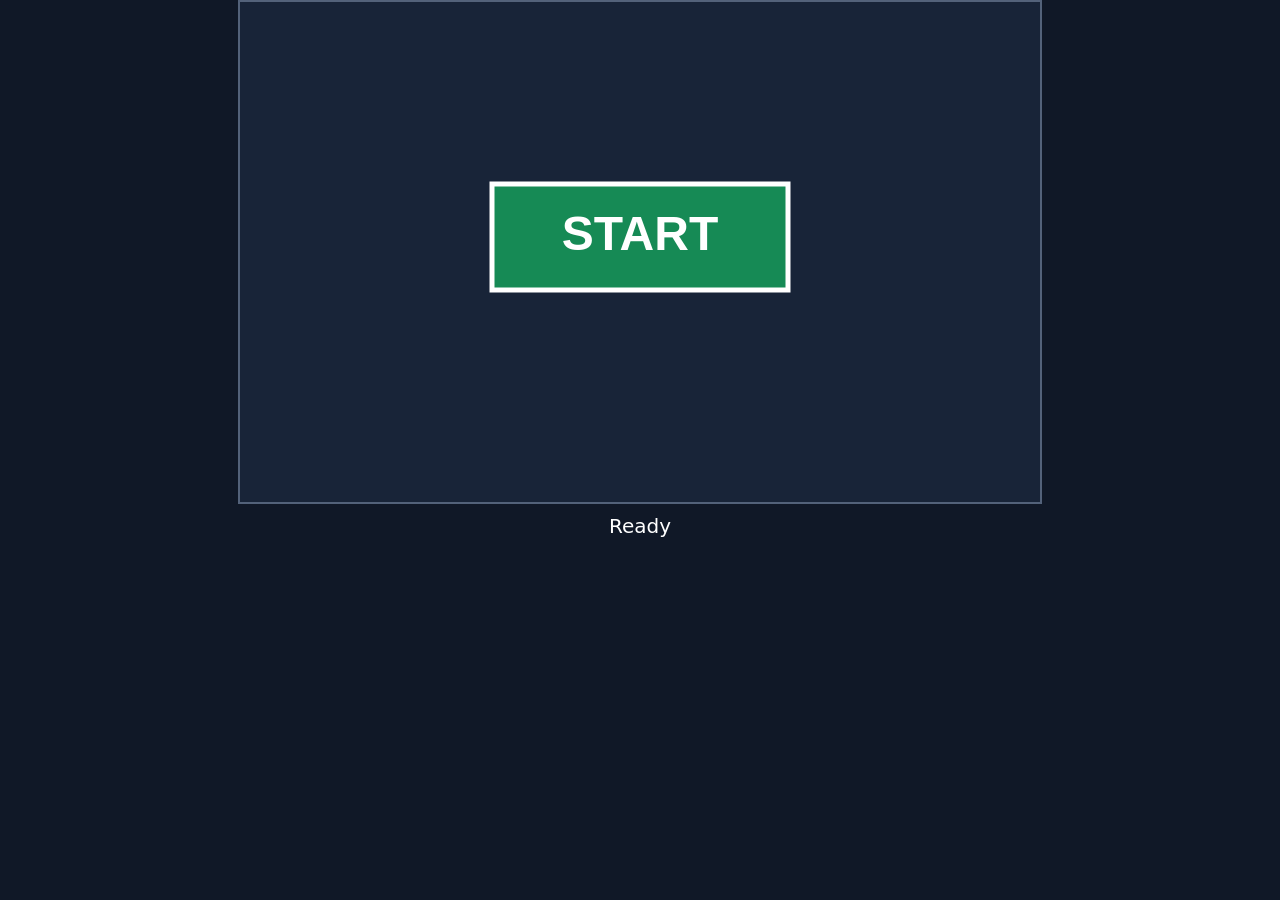
<file: tests_examples/game_demo/index.html>
<!doctype html>
<html lang="en">
<head>
  <meta charset="utf-8">
  <meta name="viewport" content="width=device-width, initial-scale=1">
  <title>TestBench Canvas Game Demo</title>
  <style>
    html, body { margin: 0; min-height: 100%; background: #101827; color: white; font: 20px system-ui, sans-serif; }
    body { display: grid; place-items: center; }
    main { text-align: center; }
    canvas { display: block; width: 800px; height: 500px; max-width: 95vw; border: 2px solid #53627a; background: #182438; }
    #status { min-height: 1.5em; margin: 10px; }
  </style>
</head>
<body>
  <main>
    <canvas id="game" width="800" height="500" aria-label="Test game canvas"></canvas>
    <div id="status">Ready</div>
  </main>
  <script>
    const canvas = document.querySelector("#game");
    const context = canvas.getContext("2d");
    const status = document.querySelector("#status");
    let playing = false;
    let startedAt = 0;
    let squareX = 0;

    function draw(timestamp = 0) {
      context.fillStyle = "#182438";
      context.fillRect(0, 0, canvas.width, canvas.height);
      if (!playing) {
        context.fillStyle = "#168a55";
        context.fillRect(250, 180, 300, 110);
        context.strokeStyle = "#ffffff";
        context.lineWidth = 5;
        context.strokeRect(252, 182, 296, 106);
        context.fillStyle = "#ffffff";
        context.font = "bold 48px Arial";
        context.textAlign = "center";
        context.textBaseline = "middle";
        context.fillText("START", 400, 235);
      } else {
        squareX = 30 + ((timestamp - startedAt) / 8) % 700;
        context.fillStyle = "#f4c542";
        context.fillRect(squareX, 230, 48, 48);
      }
      requestAnimationFrame(draw);
    }

    canvas.addEventListener("click", event => {
      const bounds = canvas.getBoundingClientRect();
      const x = (event.clientX - bounds.left) * canvas.width / bounds.width;
      const y = (event.clientY - bounds.top) * canvas.height / bounds.height;
      if (!playing && x >= 250 && x <= 550 && y >= 180 && y <= 290) {
        playing = true;
        startedAt = performance.now();
        status.textContent = "Level 1";
        setTimeout(() => {
          playing = false;
          status.textContent = "Game Over";
        }, 12000);
      }
    });

    requestAnimationFrame(draw);
  </script>
</body>
</html>
</file>
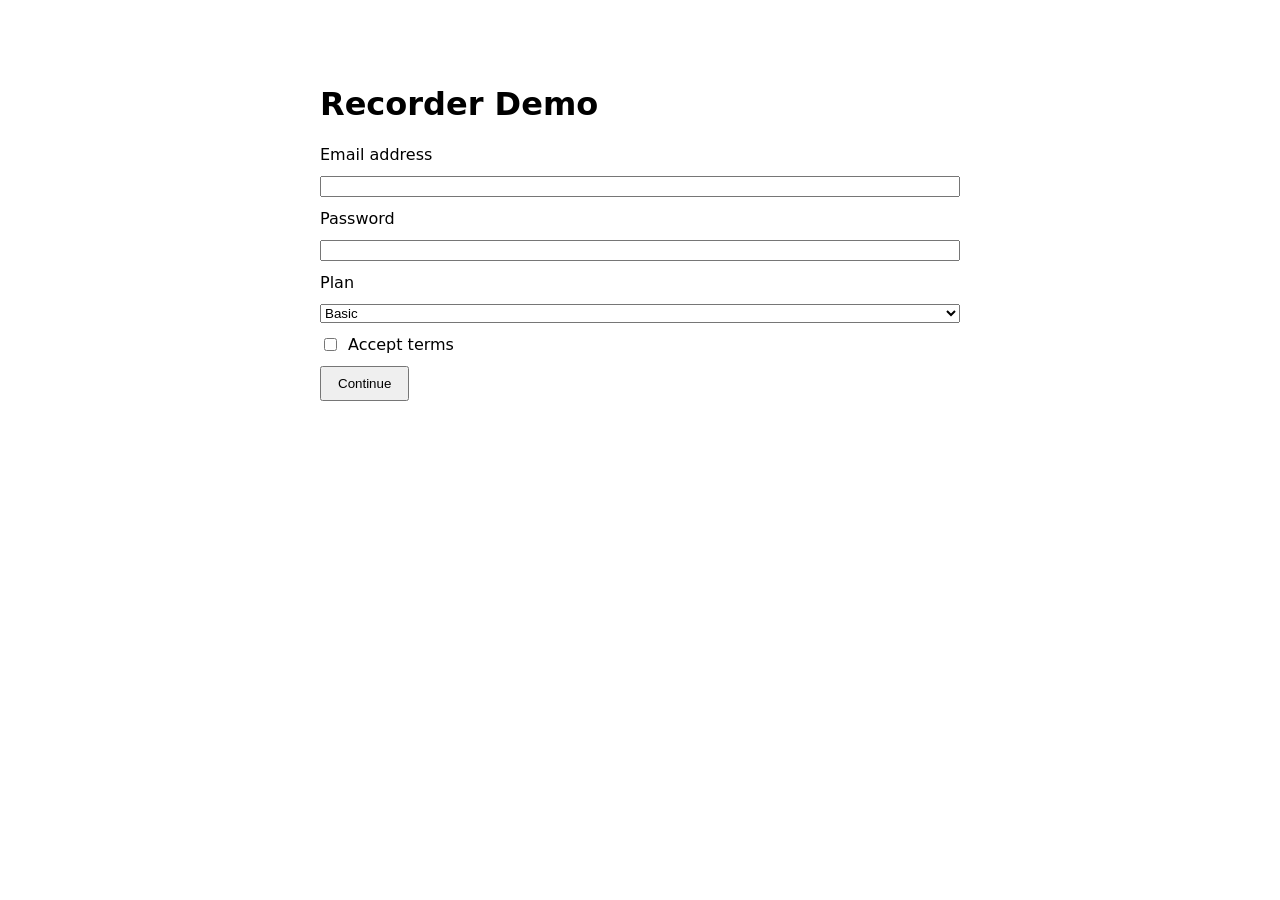
<file: tests_examples/recorder_demo/index.html>
<!doctype html>
<html lang="en">
<head>
  <meta charset="utf-8">
  <meta name="viewport" content="width=device-width, initial-scale=1">
  <title>TestBench Recorder Demo</title>
  <style>
    body { max-width: 640px; margin: 3rem auto; padding: 1rem; font: 16px system-ui, sans-serif; }
    form { display: grid; gap: .75rem; }
    label { display: grid; gap: .25rem; }
    .check-row { display: flex; align-items: center; gap: .5rem; }
    button { width: fit-content; padding: .5rem 1rem; }
    output { display: block; min-height: 1.5rem; margin-top: 1rem; }
  </style>
</head>
<body>
  <h1>Recorder Demo</h1>
  <form>
    <label for="email">Email address</label>
    <input id="email" name="email" type="email" autocomplete="email">

    <label for="password">Password</label>
    <input id="password" name="password" type="password" autocomplete="current-password">

    <label for="plan">Plan</label>
    <select id="plan" name="plan">
      <option>Basic</option>
      <option>Professional</option>
    </select>

    <div class="check-row">
      <input id="terms" name="terms" type="checkbox">
      <label for="terms">Accept terms</label>
    </div>

    <button id="submit" type="button">Continue</button>
  </form>
  <output id="result" aria-live="polite"></output>
  <script>
    document.querySelector("#submit").addEventListener("click", () => {
      document.querySelector("#result").textContent = "Submitted successfully";
    });
  </script>
</body>
</html>
</file>
